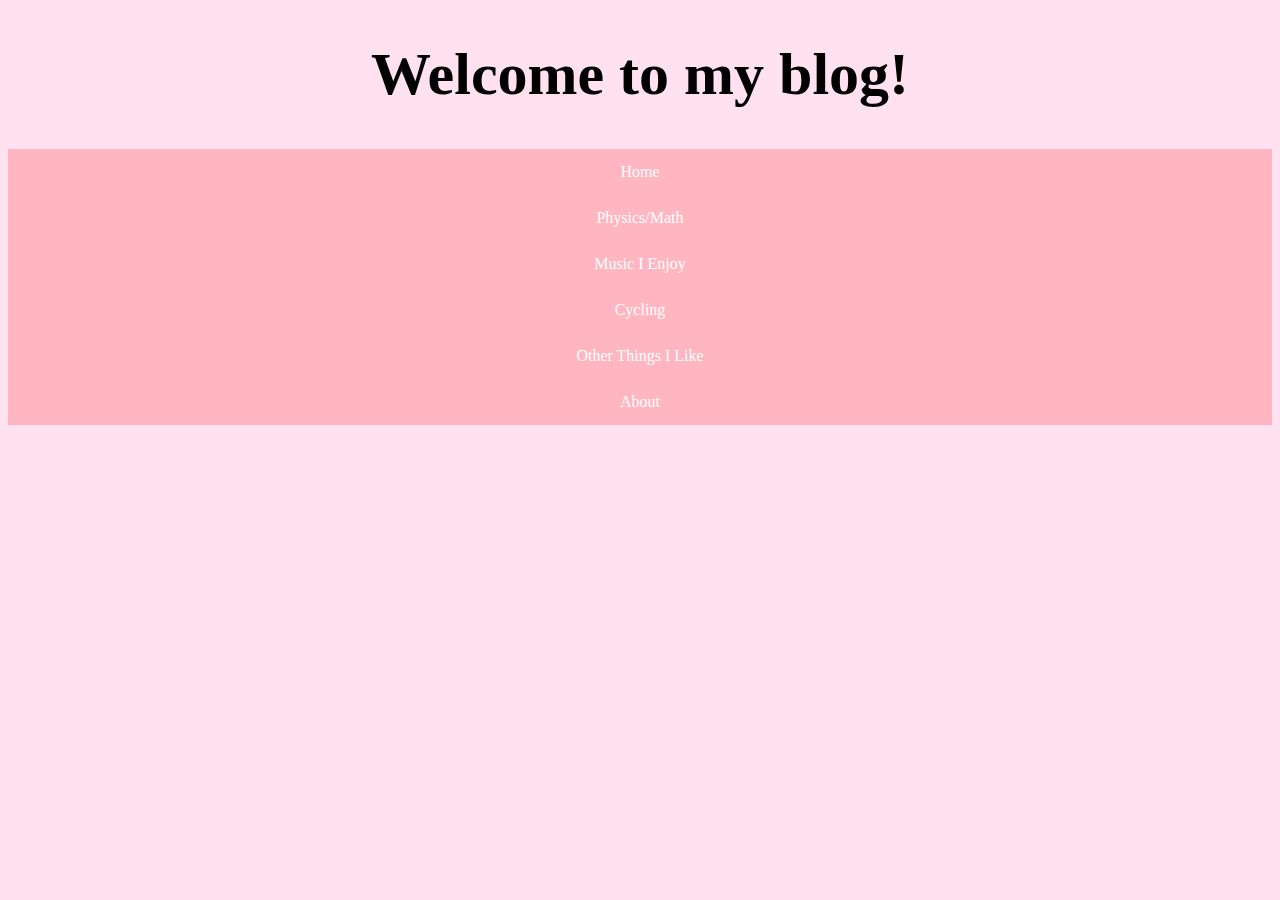
<file: index.html>
<!DOCTYPE html>
<html>
    <head>
        <link rel="stylesheet" href="./styles.css">
        <title>Home</title>
    </head>
    <body>
        <h1>Welcome to my blog!</h1>
    </body>
    <ul>
    <li><a href="index.html"     >Home</a></li>
    <li><a href="physics.html"   >Physics/Math</a></li>
    <li><a href="music.html"     >Music I Enjoy</a></li>
    <li><a href="trips.html"     >Cycling</a></li>
    <li><a href="stuffilike.html">Other Things I Like</a></li>
    <li><a href="about.html"     >About</a></li>
    </ul>
    
</html>
</file>
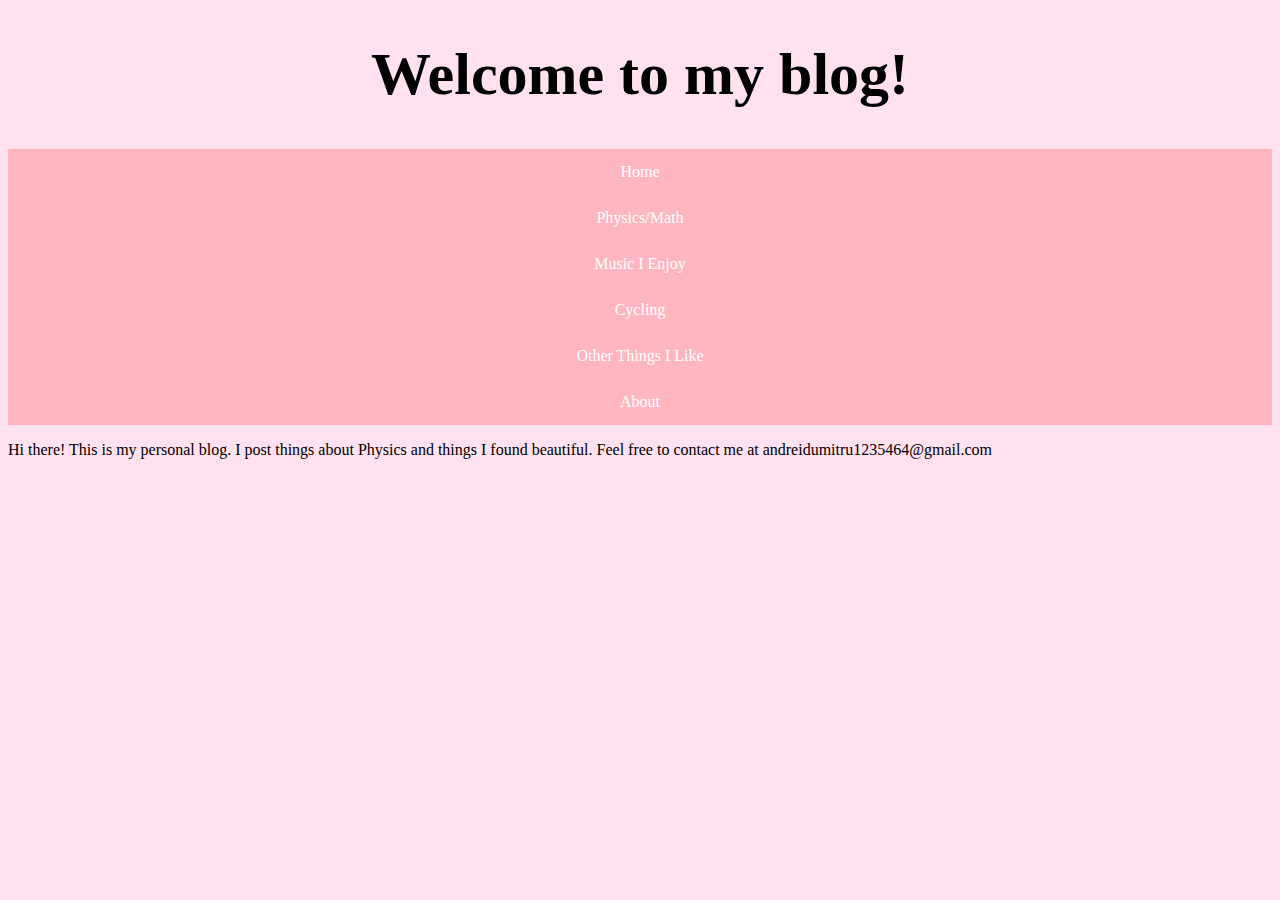
<file: about.html>
<!DOCTYPE html>
<html>
    <head>
        <link rel="stylesheet" href="./styles.css">
        <title>About</title>
    </head>
    <body>
        <h1>Welcome to my blog!</h1>
    </body>
    <ul>
    <li><a href="index.html"     >Home</a></li>
    <li><a href="physics.html"   >Physics/Math</a></li>
    <li><a href="music.html"     >Music I Enjoy</a></li>
    <li><a href="trips.html"     >Cycling</a></li>
    <li><a href="stuffilike.html">Other Things I Like</a></li>
    <li><a href="about.html"     >About</a></li>
    </ul>
    <p>
        Hi there! This is my personal blog. I post things about Physics and things I found beautiful. Feel free to contact me at andreidumitru1235464@gmail.com
    </p>
</html>
</file>
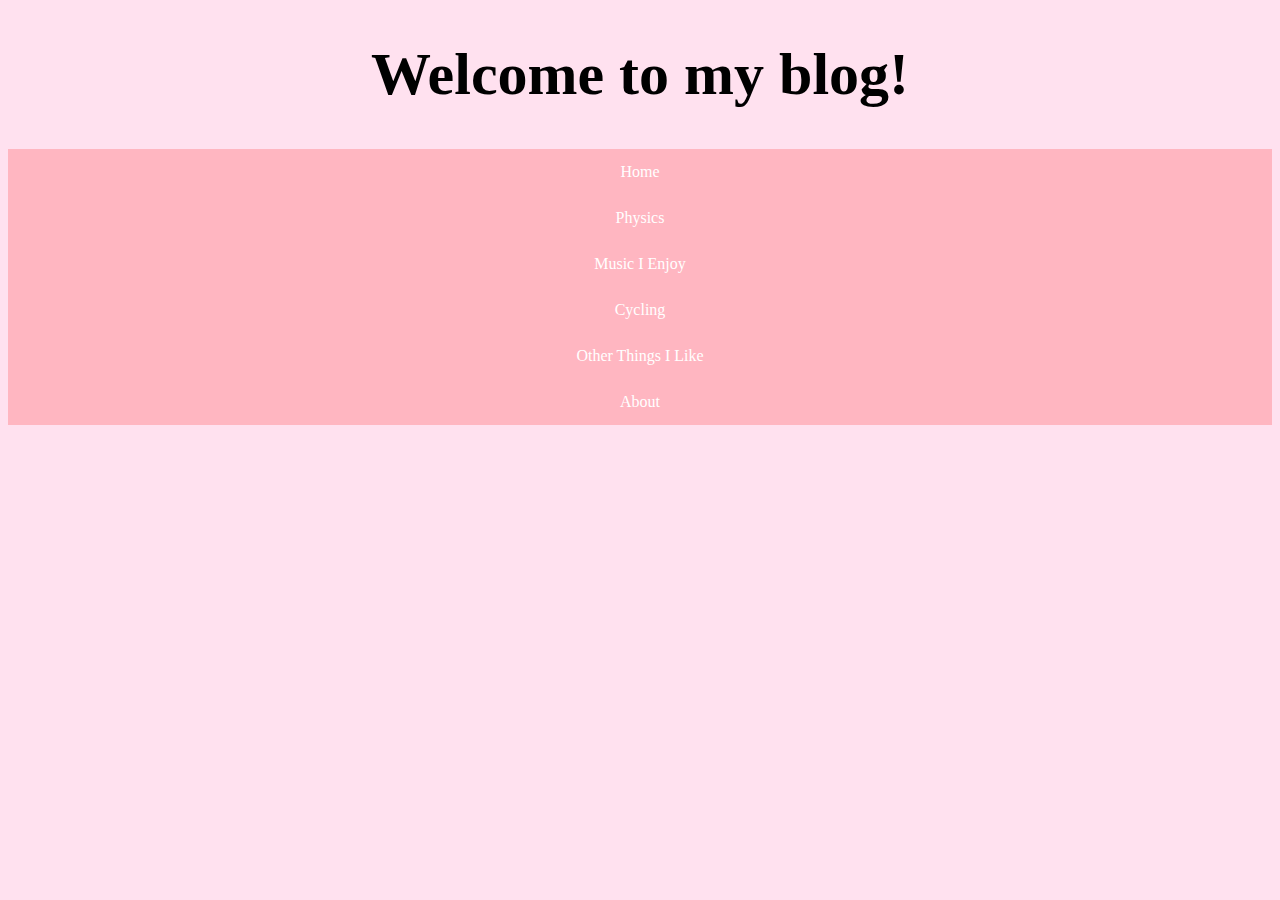
<file: main.html>
<!DOCTYPE html>
<html>
    <head>
        <link rel="stylesheet" href="styles.css">
    </head>
    <body>
        <h1>Welcome to my blog!</h1>
    </body>
    <ul>
    <li><a href="main.html"      >Home</a></li>
    <li><a href="physics.html"   >Physics</a></li>
    <li><a href="music.html"     >Music I Enjoy</a></li>
    <li><a href="trips.html"     >Cycling</a></li>
    <li><a href="stuffilike.html">Other Things I Like</a></li>
    <li><a href="about.html"     >About</a></li>
    </ul>
    
</html>
</file>
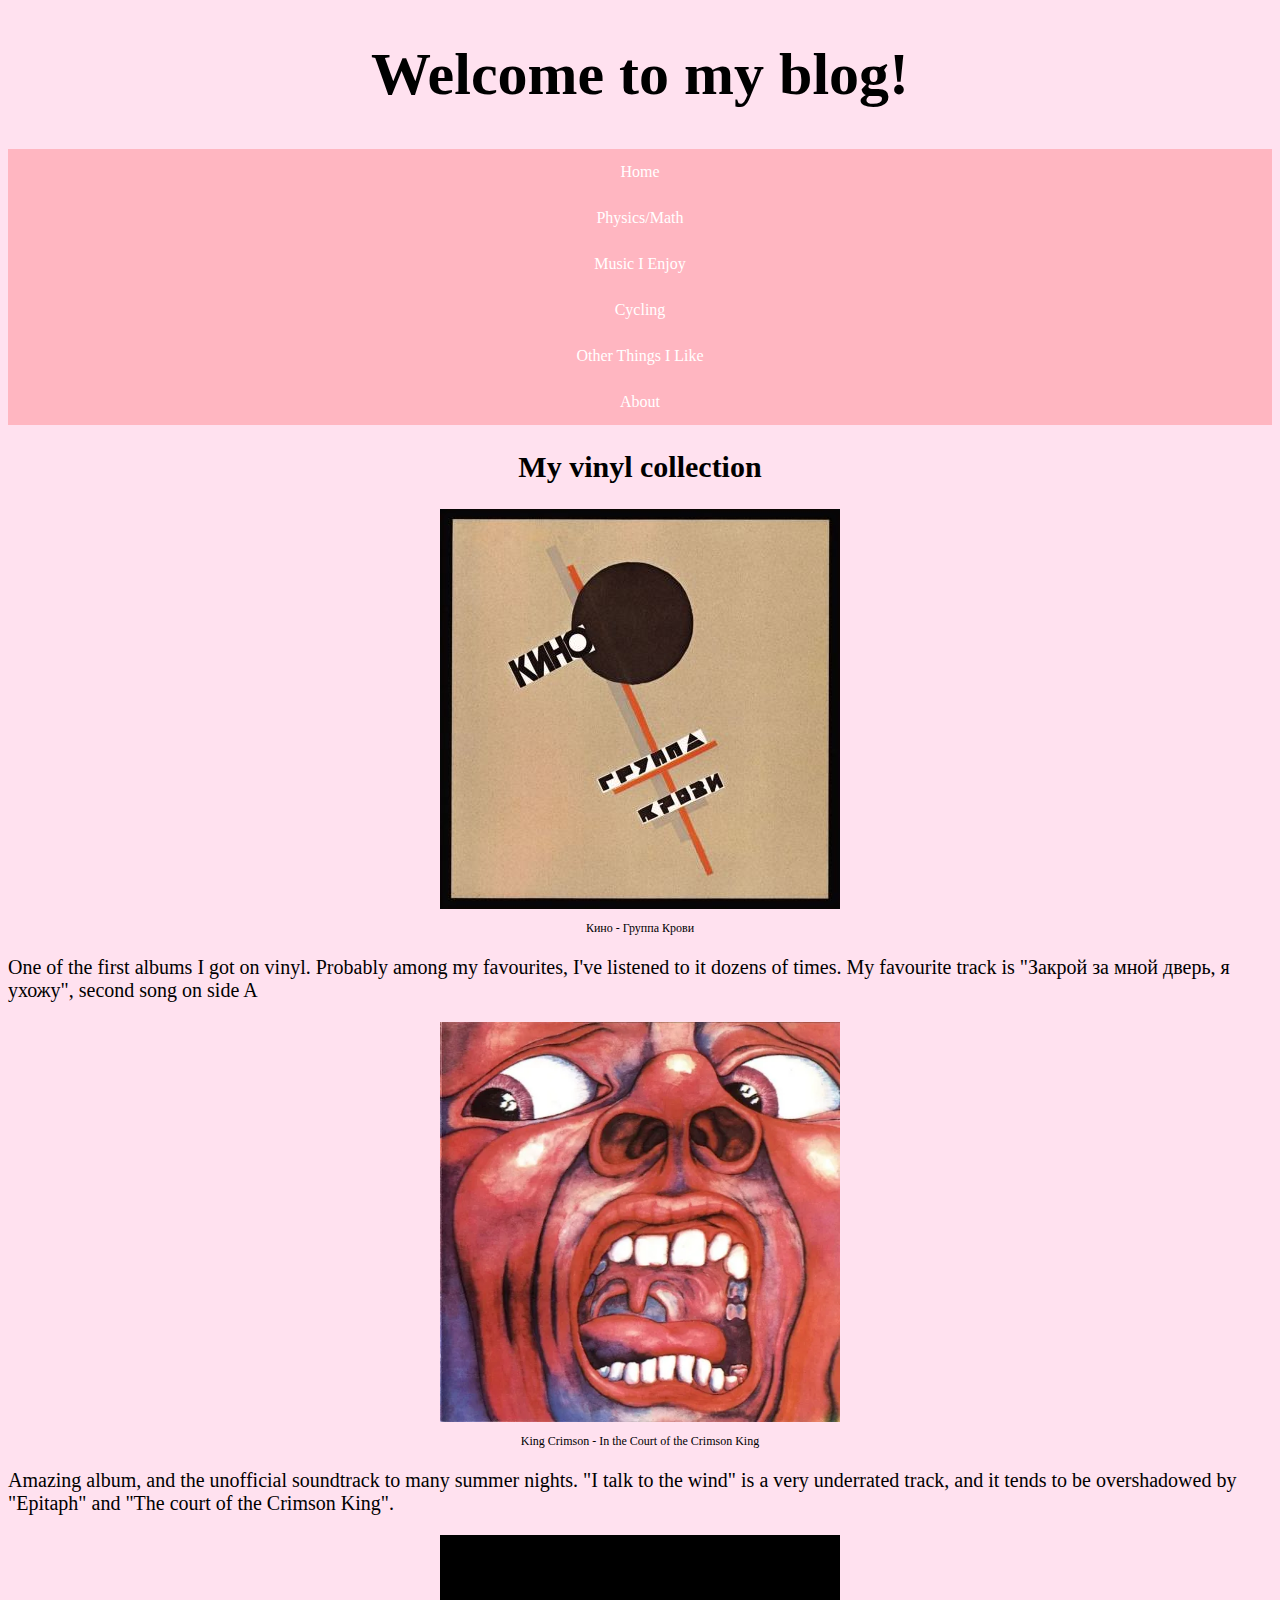
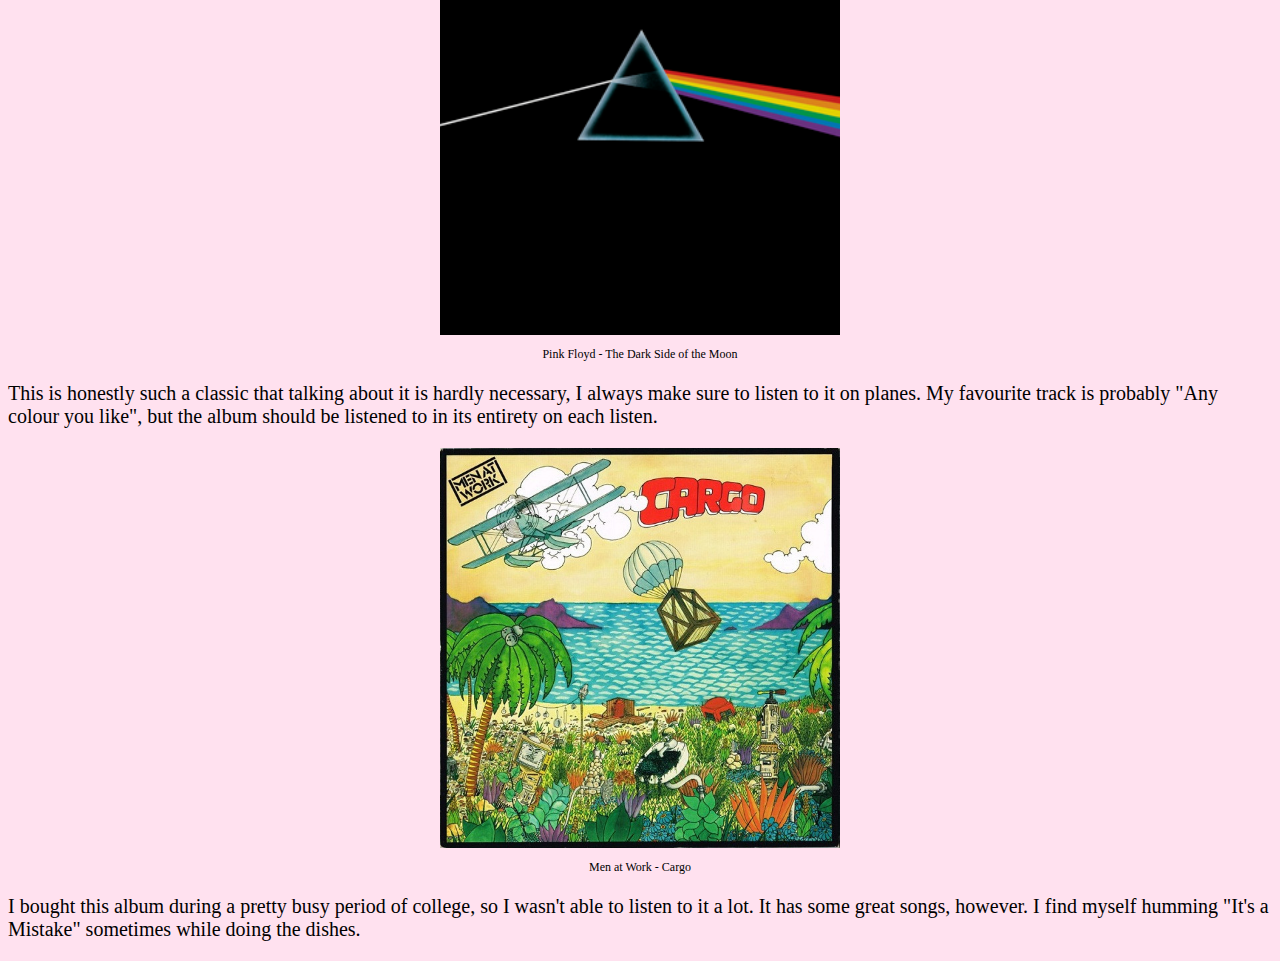
<file: music.html>
<!DOCTYPE html>
<html>
    <head>
        <link rel="stylesheet" href="./styles.css">
    </head>
    <body>
        <h1>Welcome to my blog!</h1>
        <title>Music</title>
    </body>
    <ul>
    <li><a href="index.html"     >Home</a></li>
    <li><a href="physics.html"   >Physics/Math</a></li>
    <li><a href="music.html"     >Music I Enjoy</a></li>
    <li><a href="trips.html"     >Cycling</a></li>
    <li><a href="stuffilike.html">Other Things I Like</a></li>
    <li><a href="about.html"     >About</a></li>
    </ul>
    <h2>My vinyl collection</h2>
    <img src="Images/kinoGruppaKrovi.jpg" class="centeredAlbum"/>
    <p class="centeredAlbumTitle">Кино - Группа Крови</p>
    <p class="albumDescription">One of the first albums I got on vinyl. Probably among my favourites, I've listened to it dozens of times. My favourite track is "Закрой за мной дверь, я ухожу", second song on side A</p>
 
    <img src="Images/theCourtofTheCrimsonKing.png" class="centeredAlbum">
    <p class="centeredAlbumTitle">King Crimson - In the Court of the Crimson King</p>
    <p class="albumDescription">Amazing album, and the unofficial soundtrack to many summer nights. "I talk to the wind" is a very underrated track, and it tends to be overshadowed by "Epitaph" and "The court of the Crimson King".</p>
 
    <img src="Images/darkSideofTheMoon.png" class="centeredAlbum">
    <p class="centeredAlbumTitle">Pink Floyd - The Dark Side of the Moon</p>
    <p class="albumDescription">This is honestly such a classic that talking about it is hardly necessary, I always make sure to listen to it on planes. My favourite track is probably "Any colour you like", but the album should be listened to in its entirety on each listen.</p>
 
    <img src="Images/cargo.png" class="centeredAlbum">
    <p class="centeredAlbumTitle">Men at Work - Cargo</p>
    <p class="albumDescription">I bought this album during a pretty busy period of college, so I wasn't able to listen to it a lot. It has some great songs, however. I find myself humming "It's a Mistake" sometimes while doing the dishes.</p>

</html>
</file>
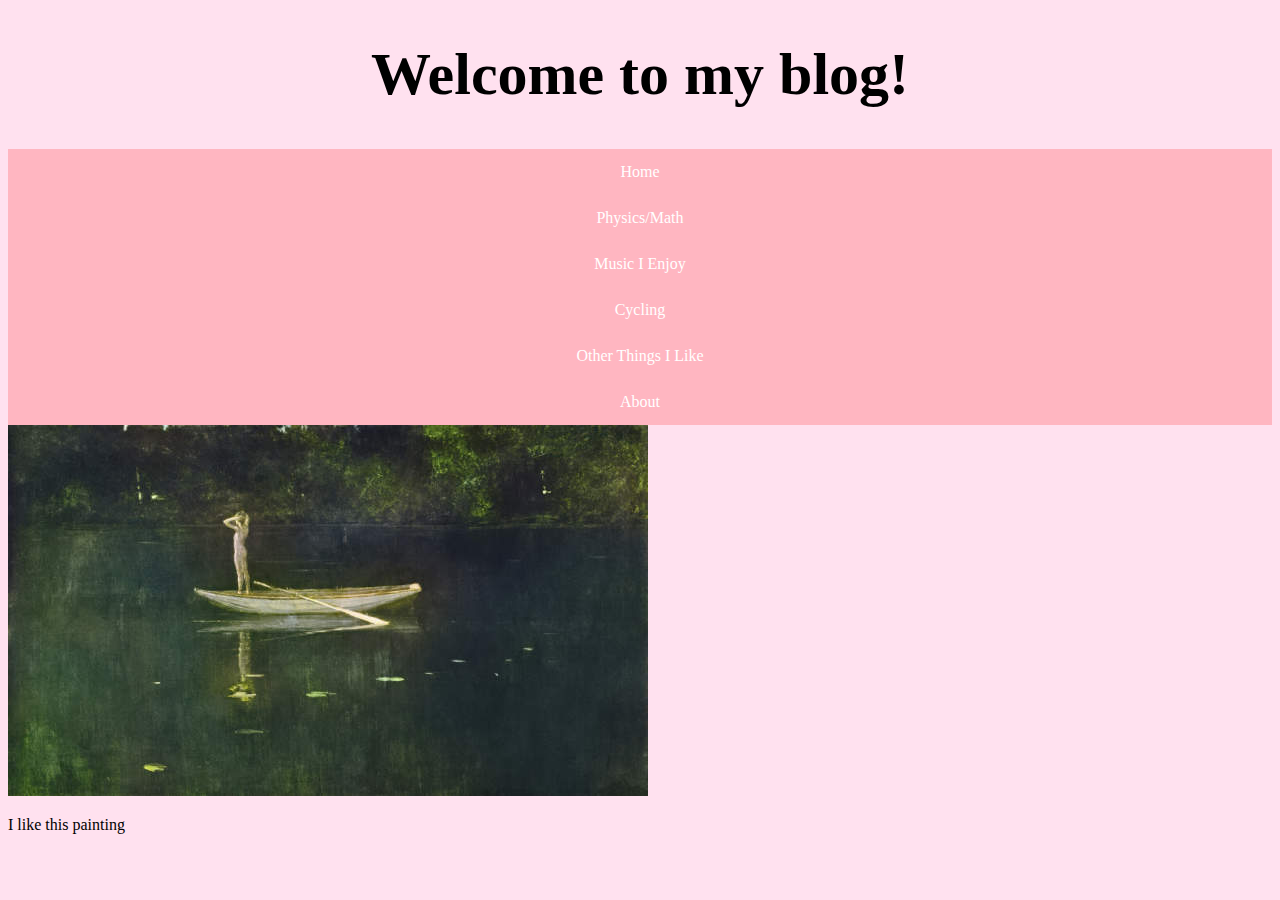
<file: stuffilike.html>
<!DOCTYPE html>
<html>
    <head>
        <link rel="stylesheet" href="./styles.css">
        <title>Other</title>
    </head>
    <body>
        <h1>Welcome to my blog!</h1>
    </body>
    <ul>
    <li><a href="index.html"     >Home</a></li>
    <li><a href="physics.html"   >Physics/Math</a></li>
    <li><a href="music.html"     >Music I Enjoy</a></li>
    <li><a href="trips.html"     >Cycling</a></li>
    <li><a href="stuffilike.html">Other Things I Like</a></li>
    <li><a href="about.html"     >About</a></li>
    </ul>
    <img src="Images/solitudePaintingHarrison.jpg">
    <p>
        I like this painting
    </p>

</html>
</file>
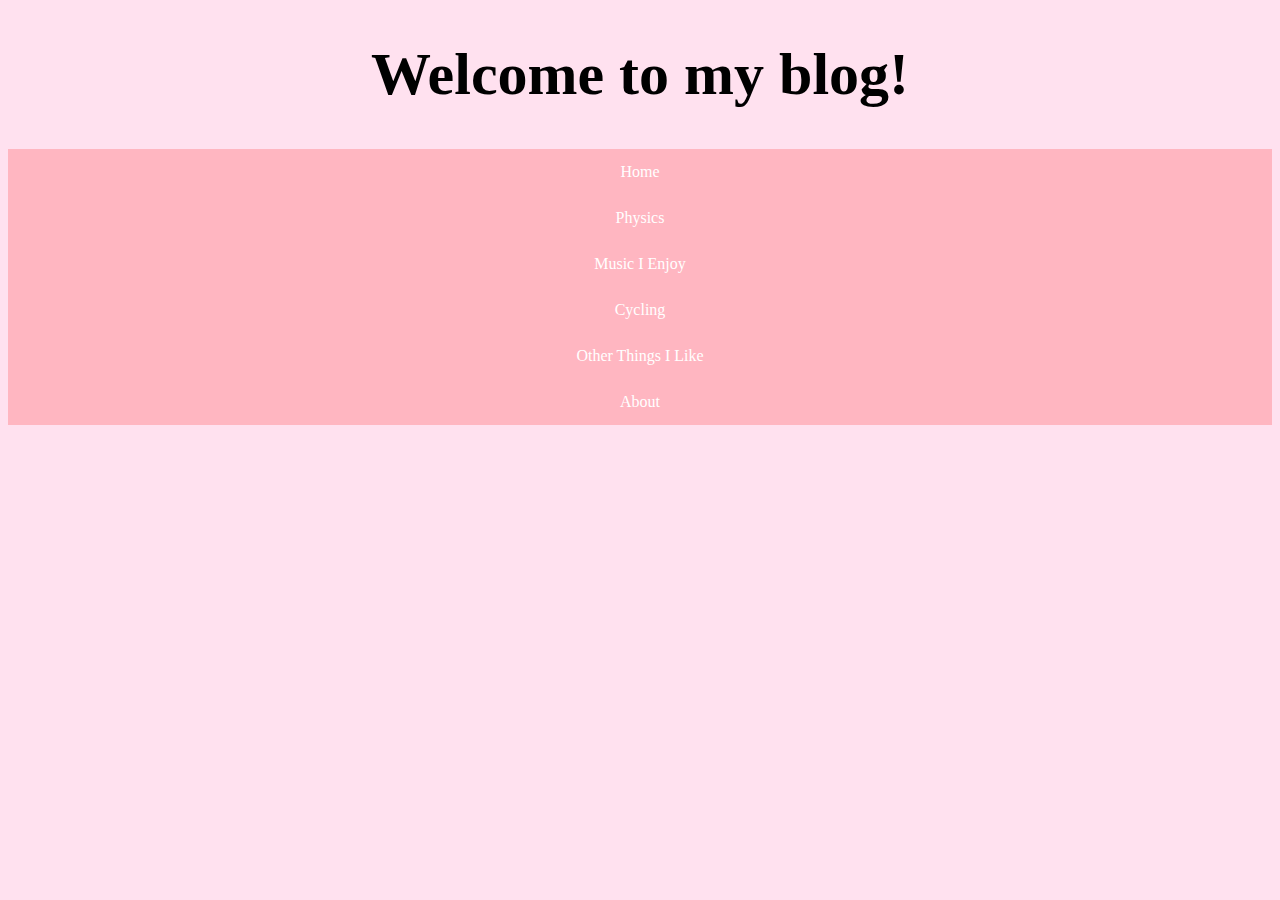
<file: trips.html>
<!DOCTYPE html>
<html>
    <head>
        <link rel="stylesheet" href="styles.css">
    </head>
    <body>
        <h1>Welcome to my blog!</h1>
    </body>
    <ul>
    <li><a href="main.html"      >Home</a></li>
    <li><a href="physics.html"   >Physics</a></li>
    <li><a href="music.html"     >Music I Enjoy</a></li>
    <li><a href="trips.html"     >Cycling</a></li>
    <li><a href="stuffilike.html">Other Things I Like</a></li>
    <li><a href="about.html"     >About</a></li>
    </ul>

</html>
</file>
<file: styles.css>
h1 {
    text-align: center;
    font-size: 60px;
    color: black;
}

h2 {
    text-align: center;
    font-size: 30px;
    color: black; 
}

ul {
  background-color: lightpink;
  width: 100%;
  list-style-type: none;
  margin: 0;
  padding: 0;
  align-items: center;
}
li {
    float: center;
}
li a{
  background-color: lightpink;
  display: block;
  color: white;
  text-align: center;
  padding: 14px 16px;
  text-decoration: none;
}
li a:hover {
  background-color: lavender;
}
li:last-child {
  border-right: none;
}

body {
    background-color: #ffE1Ef;
}

.centeredAlbum {
  display: block;
  margin-left: auto;
  margin-right: auto;
  width: 400px;
  height: 400px;
}

.centeredAlbumTitle {
  text-align: center;
  font-size: 12px;
}

.albumDescription {
  font-size: 20px;
}

.problemText{
  font-style: italic;
  font-size: 20px;
}
</file>
